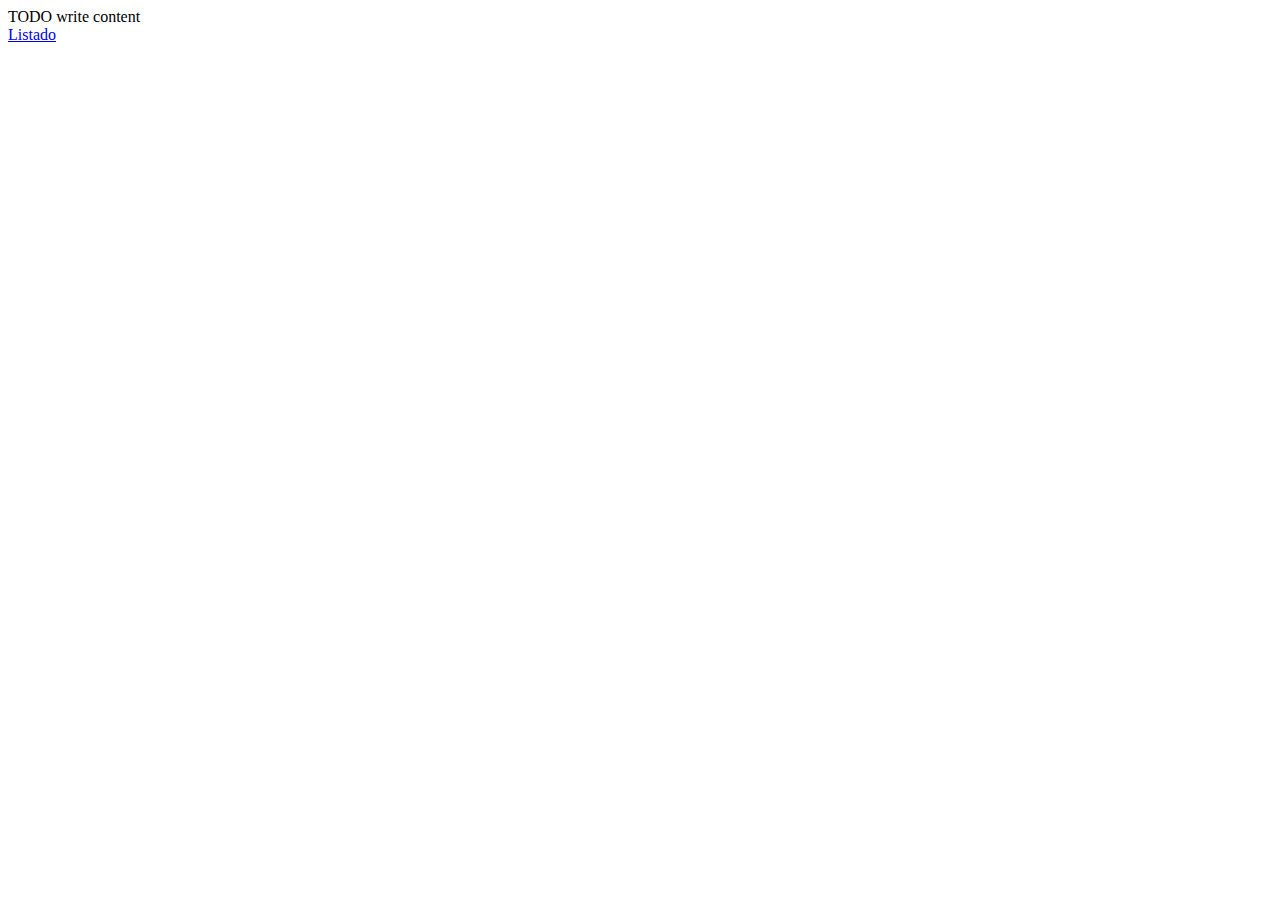
<file: pdf/listado.html>
<!DOCTYPE html>
<!--
To change this license header, choose License Headers in Project Properties.
To change this template file, choose Tools | Templates
and open the template in the editor.
-->
<html>
    <head>
        <title>TODO supply a title</title>
        <meta charset="UTF-8">
        <meta name="viewport" content="width=device-width, initial-scale=1.0">
    </head>
    <body>
        <div>TODO write content</div>
        <a href="http://www.informaticasc.com/daw_2122/CiudadI/ElementosUrbanos/pdf/ListadoElementosUrbanos.php">Listado</a>
    </body>
</html>
</file>
